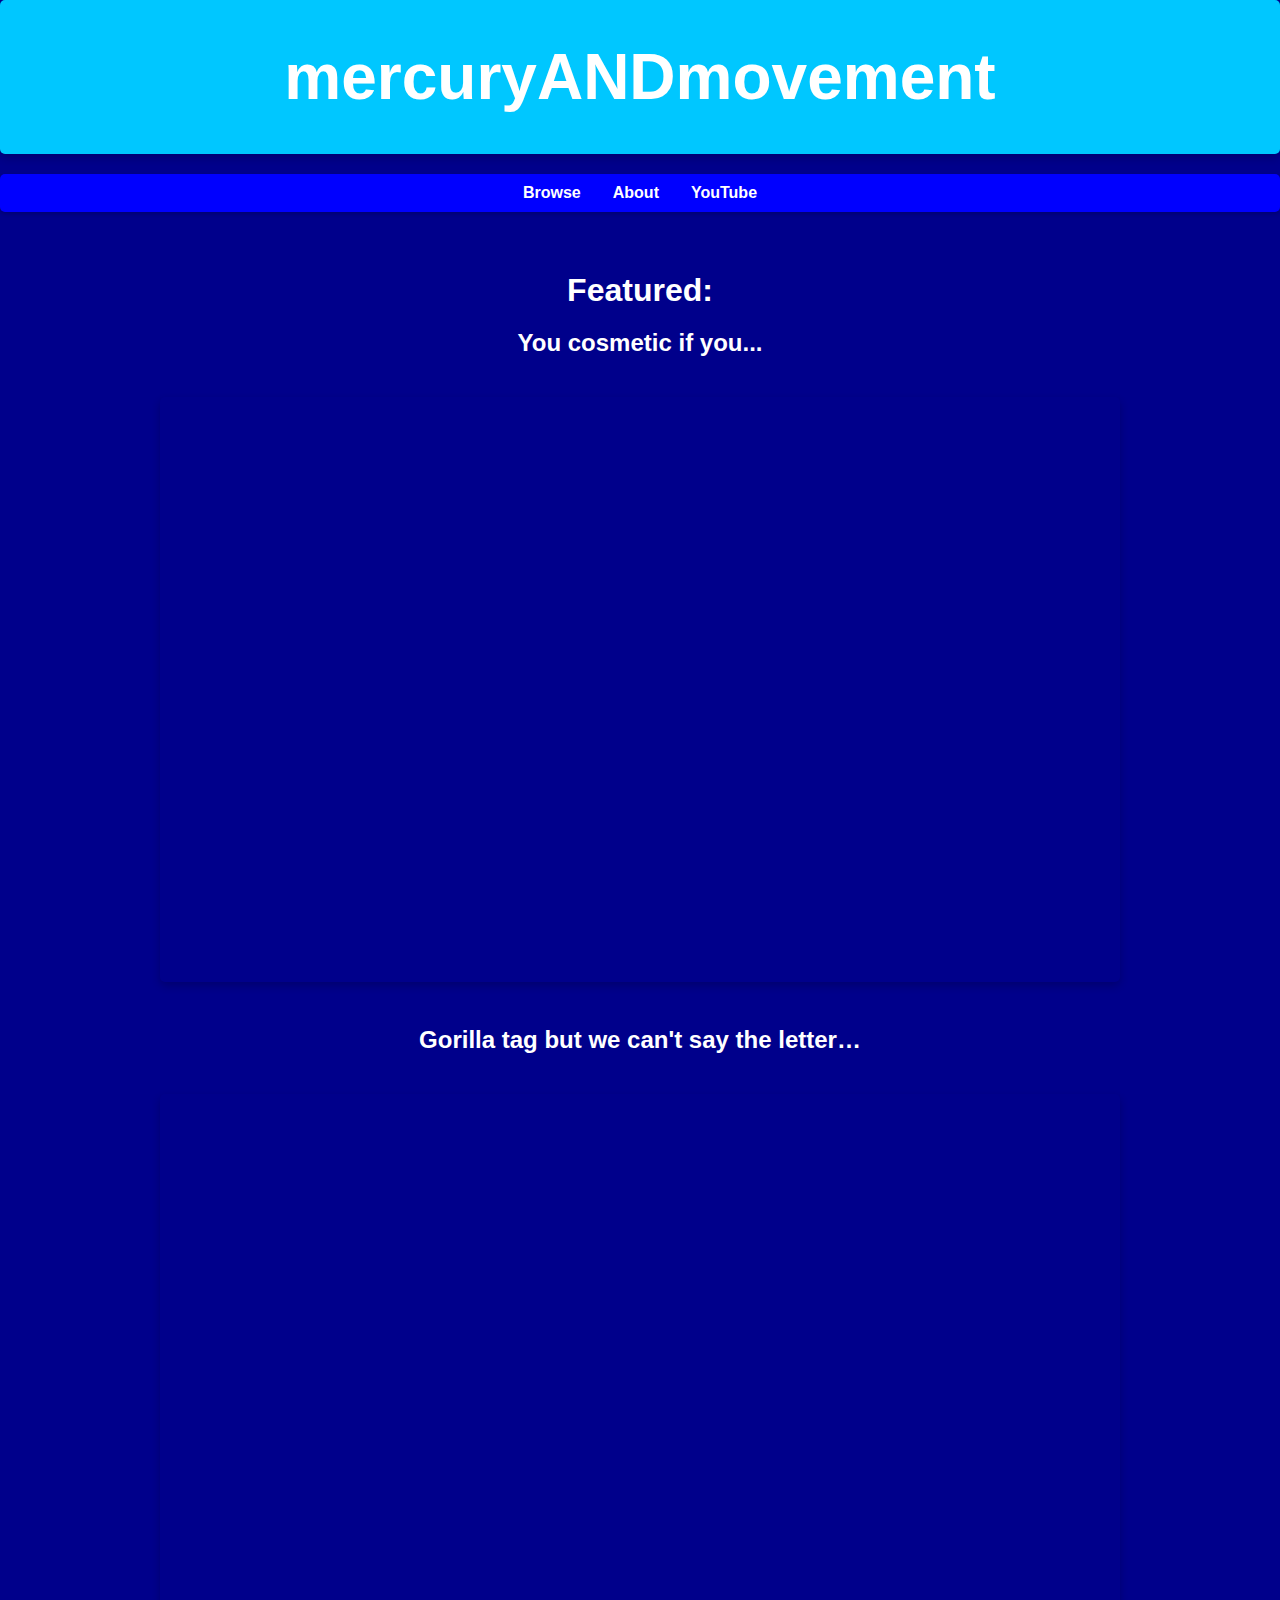
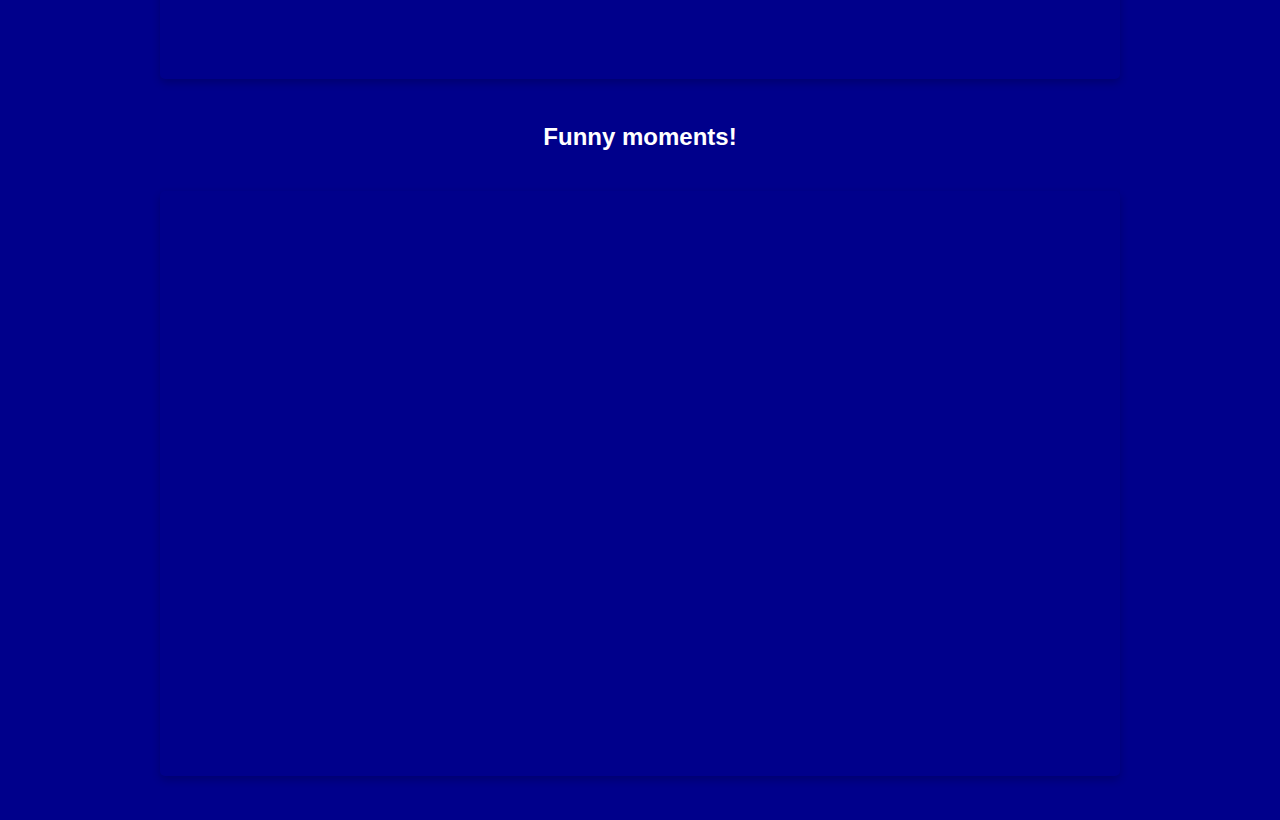
<file: index.html>
<!DOCTYPE html>
<html lang="en">
<head>
    <meta charset="UTF-8">
    <meta name="viewport" content="width=device-width, initial-scale=1.0">
    <title>mercuryANDmovement's Top Videos</title>
    <link rel="stylesheet" href="styles.css">
    <link rel="icon" href="logo.jpeg" type="image/jpeg">
    <meta name="description" content="mercuryANDmovement's top videos">
    <meta name="keywords" content="mercuryANDmovement, YouTube, videos, gaming, fun">
    <meta name="author" content="BeaconPro">
    <meta property="og:title" content="mercuryANDmovement's Top Videos">
    <meta property="og:description" content="mercuryANDmovement's top videos">
    <meta property="og:image" content="logo.jpeg">
    <meta property="og:url" content="https://mercury.beaconpro.net/">
    <meta property="og:type" content="website">
    <meta property="og:site_name" content="mercuryANDmovement's Top Videos">
    <meta property="og:locale" content="en_US">
</head>
<body>
    <header>
        <h1>mercuryANDmovement</h1>
    </header>
    <nav id="nav">
        <ul>
            <li><a href="browse.html">Browse</a></li>
            <li><a href="about.html">About</a></li>
            <li><a href="http://www.youtube.com/@MERCURY_BOY" target="_blank" rel="noopener noreferrer">YouTube</a></li>
        </ul>
    </nav>
    <main>
        <section>
            <h1>Featured:</h1>
            <article>
                <h2>You cosmetic if you...</h2>
                <iframe src="https://www.youtube.com/embed/QgZ_hGXALYA?si=b_TfkrfdWU0S6I77" title="YouTube video player" frameborder="0" allow="accelerometer; autoplay; clipboard-write; encrypted-media; gyroscope; picture-in-picture; web-share" referrerpolicy="strict-origin-when-cross-origin" allowfullscreen></iframe>            </article>
            <article>
                <h2>Gorilla tag but we can't say the letter…</h2>
                <iframe src="https://www.youtube.com/embed/FuUdCDOX9Mk?si=6p14ULu4K3nJ3S3O" title="YouTube video player" frameborder="0" allow="accelerometer; autoplay; clipboard-write; encrypted-media; gyroscope; picture-in-picture; web-share" referrerpolicy="strict-origin-when-cross-origin" allowfullscreen></iframe>
            </article>
            <article>
                <h2>Funny moments!</h2>
                <iframe src="https://www.youtube.com/embed/K7n9Akh-yzI" title="Funny moments!" frameborder="0" allow="accelerometer; autoplay; clipboard-write; encrypted-media; gyroscope; picture-in-picture; web-share" referrerpolicy="strict-origin-when-cross-origin" allowfullscreen></iframe>
            </article>
        </section>
    </main>
</body>
</html>
</file>
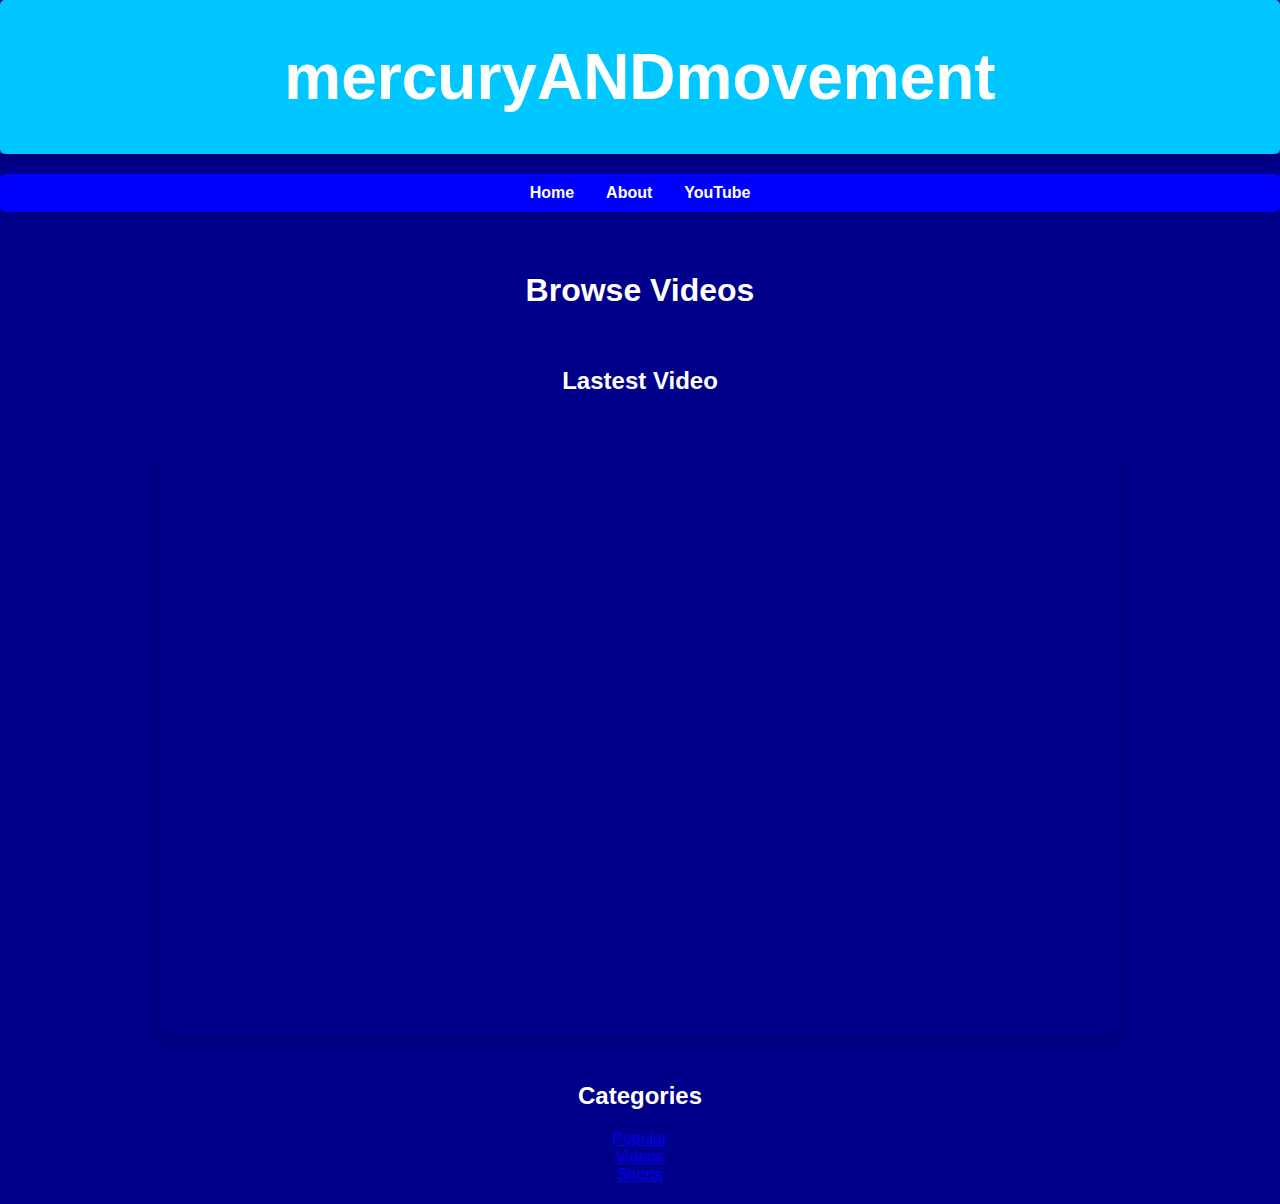
<file: browse.html>
<!DOCTYPE html>
<html lang="en">
<head>
    <meta charset="UTF-8">
    <meta name="viewport" content="width=device-width, initial-scale=1.0">
    <title>Browse - mercuryANDmovement's videos</title>
    <link rel="stylesheet" href="styles.css">
    <link rel="icon" href="logo.jpeg" type="image/jpeg">
    <meta name="description" content="Browse mercuryANDmovement's videos">
    <meta name="keywords" content="mercuryANDmovement, YouTube, videos, gaming, fun">
    <meta name="author" content="BeaconPro">
    <meta property="og:title" content="Browse - mercuryANDmovement's videos">
    <meta property="og:description" content="Browse mercuryANDmovement's videos">
    <meta property="og:image" content="logo.jpeg">
    <meta property="og:url" content="https://beaconpro.github.io/mercury/browse.html">
    <meta property="og:type" content="website">
    <meta property="og:site_name" content="Browse - mercuryANDmovement's videos">
    <meta property="og:locale" content="en_US">
    <meta property="og:site_name" content="mercuryANDmovement's videos">
</head>
<body>
    <header>
        <h1>mercuryANDmovement</h1>
    </header>
    <nav id="nav">
        <ul>
            <li><a href="index.html">Home</a></li>
            <li><a href="about.html">About</a></li>
            <li><a href="https://www.youtube.com/@MERCURY_BOY" target="_blank" rel="noopener noreferrer">YouTube</a></li>
        </ul>
    </nav>
    <main>
        <h1>Browse Videos</h1><br>
        <h2>Lastest Video</h2><br>
        <iframe src="https://www.youtube.com/embed/QgZ_hGXALYA?si=b_TfkrfdWU0S6I77" title="YouTube video player" frameborder="0" allow="accelerometer; autoplay; clipboard-write; encrypted-media; gyroscope; picture-in-picture; web-share" referrerpolicy="strict-origin-when-cross-origin" allowfullscreen></iframe>        <section id="categories">
        <h2>Categories</h2>
            <a href="pop.html">Popular</a><br>
            <a href="vids.html">Videos</a><br>
            <a href="shorts.html">Shorts</a><br>
        </section>
    </main>
</body>
</html>
</file>
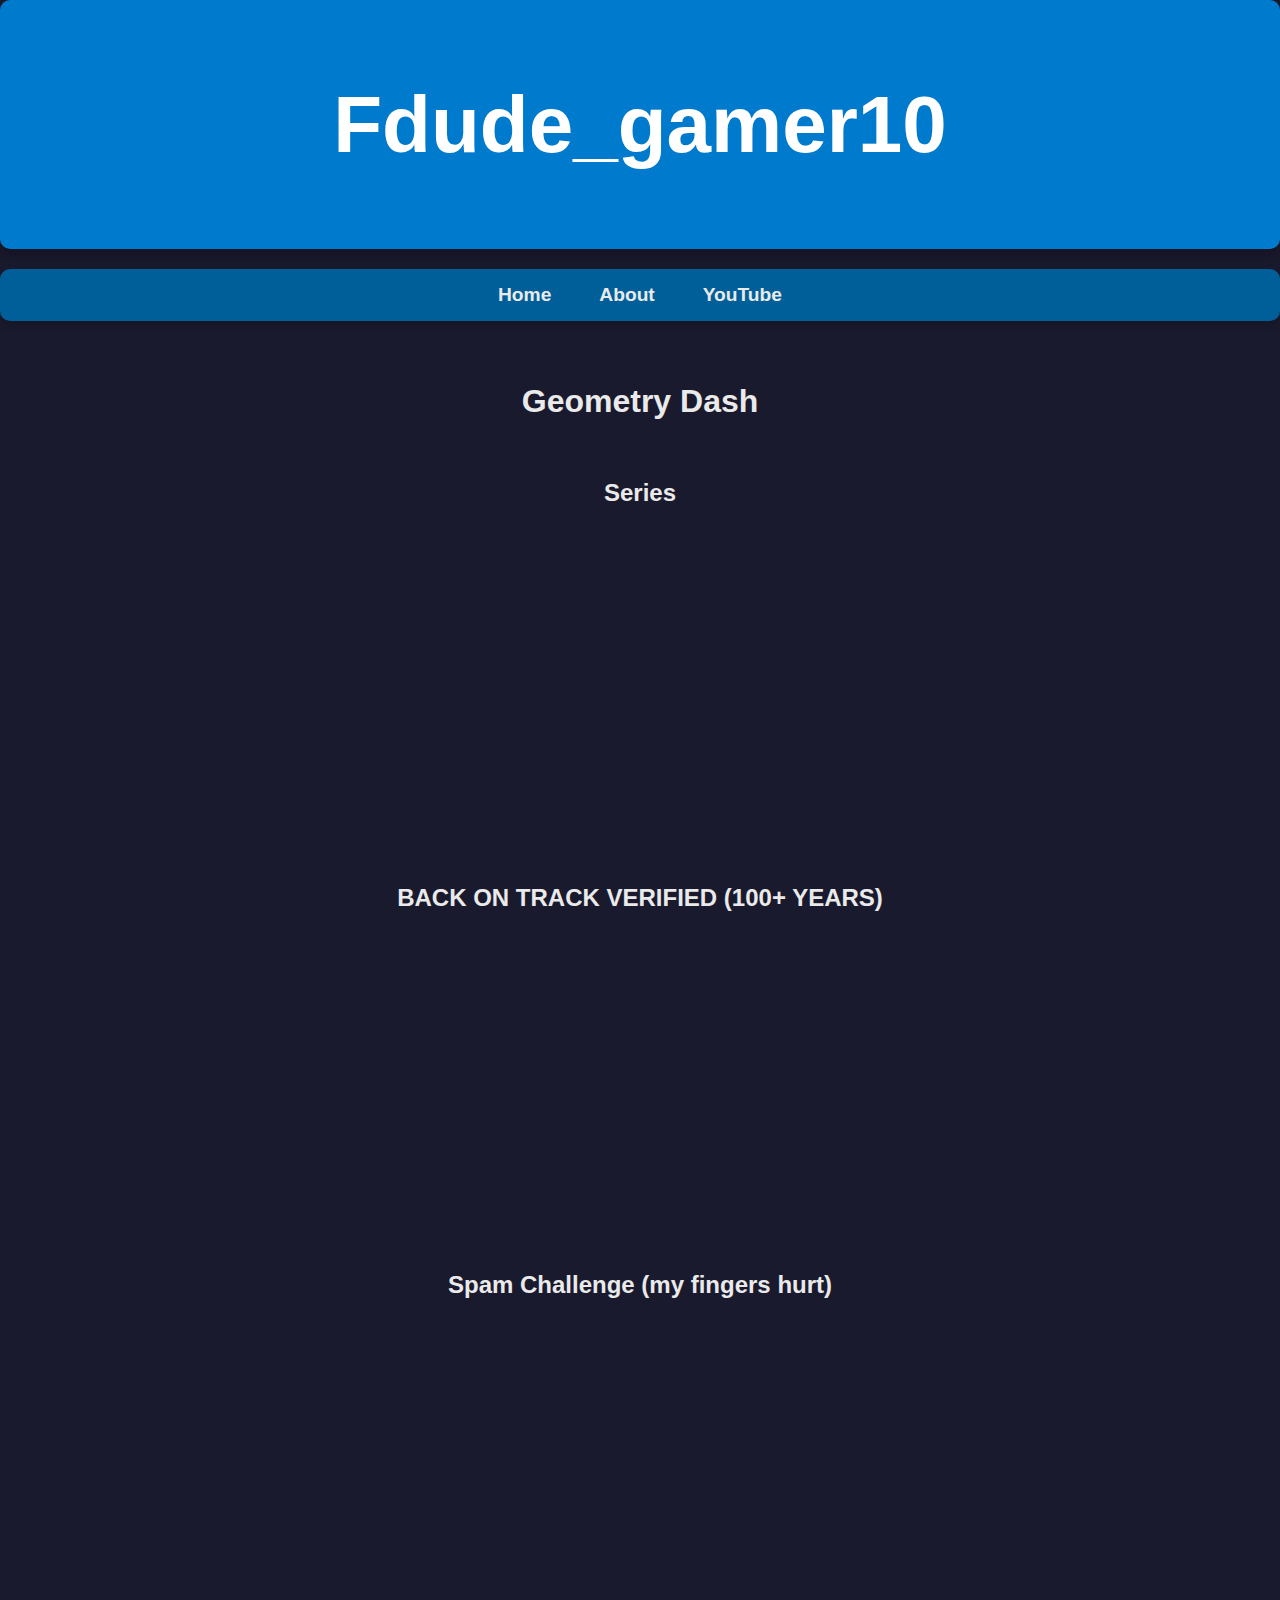
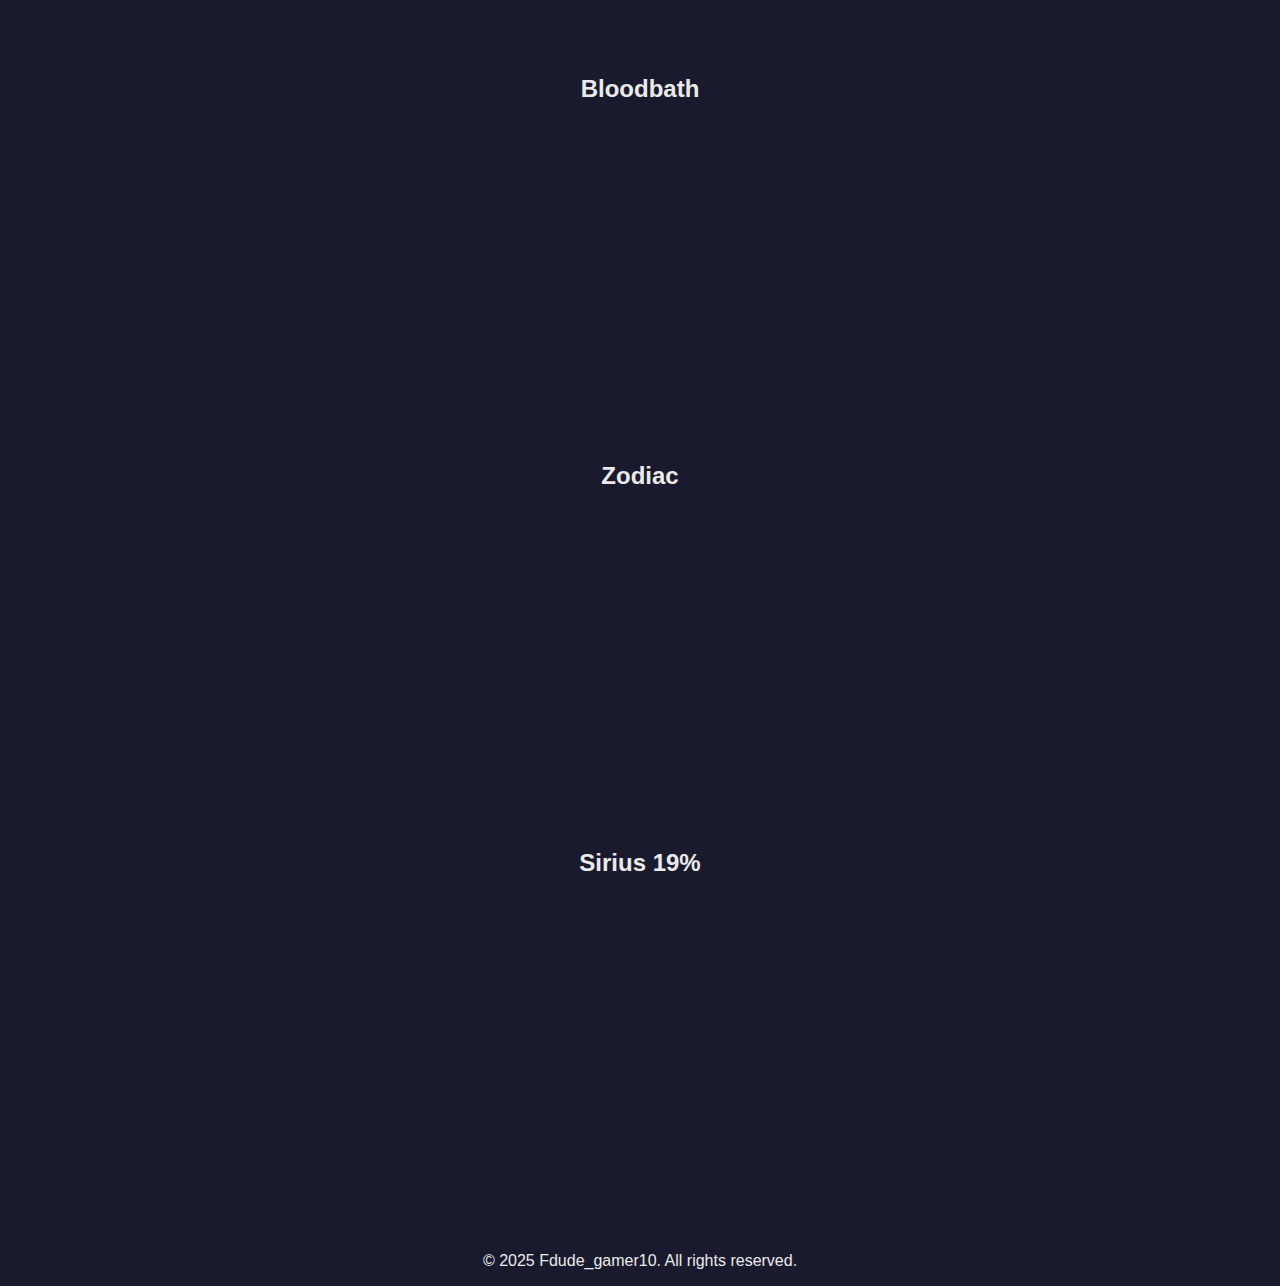
<file: gd.html>
<!DOCTYPE html>
<html lang="en">
<head>
    <meta charset="UTF-8">
    <meta name="viewport" content="width=device-width, initial-scale=1.0">
    <title>Geometry Dash - Fdude's Videos</title>
    <link rel="stylesheet" href="browse.css">
</head>
<body>
    <header>
        <h1>Fdude_gamer10</h1>
    </header>
    <nav id="nav">
        <ul>
            <li><a href="index.html">Home</a></li>
            <li><a href="about.html">About</a></li>
            <li><a href="https://www.youtube.com/@Fdude-gamer" target="_blank" rel="noopener noreferrer">YouTube</a></li>
        </ul>
    </nav>
    <main>
        <h1>Geometry Dash</h1><br>
        <h2>Series</h2><br>
        <iframe width="560" height="315" src="https://www.youtube.com/embed/UAad5VPKWgw?si=7iKV3m73pcrjcE6z" title="YouTube video player" frameborder="0" allow="accelerometer; autoplay; clipboard-write; encrypted-media; gyroscope; picture-in-picture; web-share" referrerpolicy="strict-origin-when-cross-origin" allowfullscreen></iframe><br>
        <h2>BACK ON TRACK VERIFIED (100+ YEARS)</h2>
        <iframe width="560" height="315" src="https://www.youtube.com/embed/A8zWtdtxgh8?si=V3tVniZ9TP0ZSSIY" title="YouTube video player" frameborder="0" allow="accelerometer; autoplay; clipboard-write; encrypted-media; gyroscope; picture-in-picture; web-share" referrerpolicy="strict-origin-when-cross-origin" allowfullscreen></iframe><br>
        <h2>Spam Challenge (my fingers hurt)</h2><br>
        <iframe width="560" height="315" src="https://www.youtube.com/embed/8pGt-66HPeM?si=2x4jg9MqQmvZxf7g" title="YouTube video player" frameborder="0" allow="accelerometer; autoplay; clipboard-write; encrypted-media; gyroscope; picture-in-picture; web-share" referrerpolicy="strict-origin-when-cross-origin" allowfullscreen></iframe><br>
        <h2>Bloodbath</h2>
        <iframe width="560" height="315" src="https://www.youtube.com/embed/xQWOszNu-Yc?si=4fhppFOtUNRal7NT" title="YouTube video player" frameborder="0" allow="accelerometer; autoplay; clipboard-write; encrypted-media; gyroscope; picture-in-picture; web-share" referrerpolicy="strict-origin-when-cross-origin" allowfullscreen></iframe><br>
        <h2>Zodiac</h2>
        <iframe width="560" height="315" src="https://www.youtube.com/embed/FTARTITZIUw?si=yJp3BBpdw2HO7Gev" title="YouTube video player" frameborder="0" allow="accelerometer; autoplay; clipboard-write; encrypted-media; gyroscope; picture-in-picture; web-share" referrerpolicy="strict-origin-when-cross-origin" allowfullscreen></iframe><br>
        <h2>Sirius 19%</h2>
        <iframe width="560" height="315" src="https://www.youtube.com/embed/W6KUQH_2I9g?si=w8o4inBJXWxsts5M" title="YouTube video player" frameborder="0" allow="accelerometer; autoplay; clipboard-write; encrypted-media; gyroscope; picture-in-picture; web-share" referrerpolicy="strict-origin-when-cross-origin" allowfullscreen></iframe><br>
    </main>
    <footer>
        <p>&copy; 2025 Fdude_gamer10. All rights reserved.</p>
    </footer>
</body>
</html>
</file>
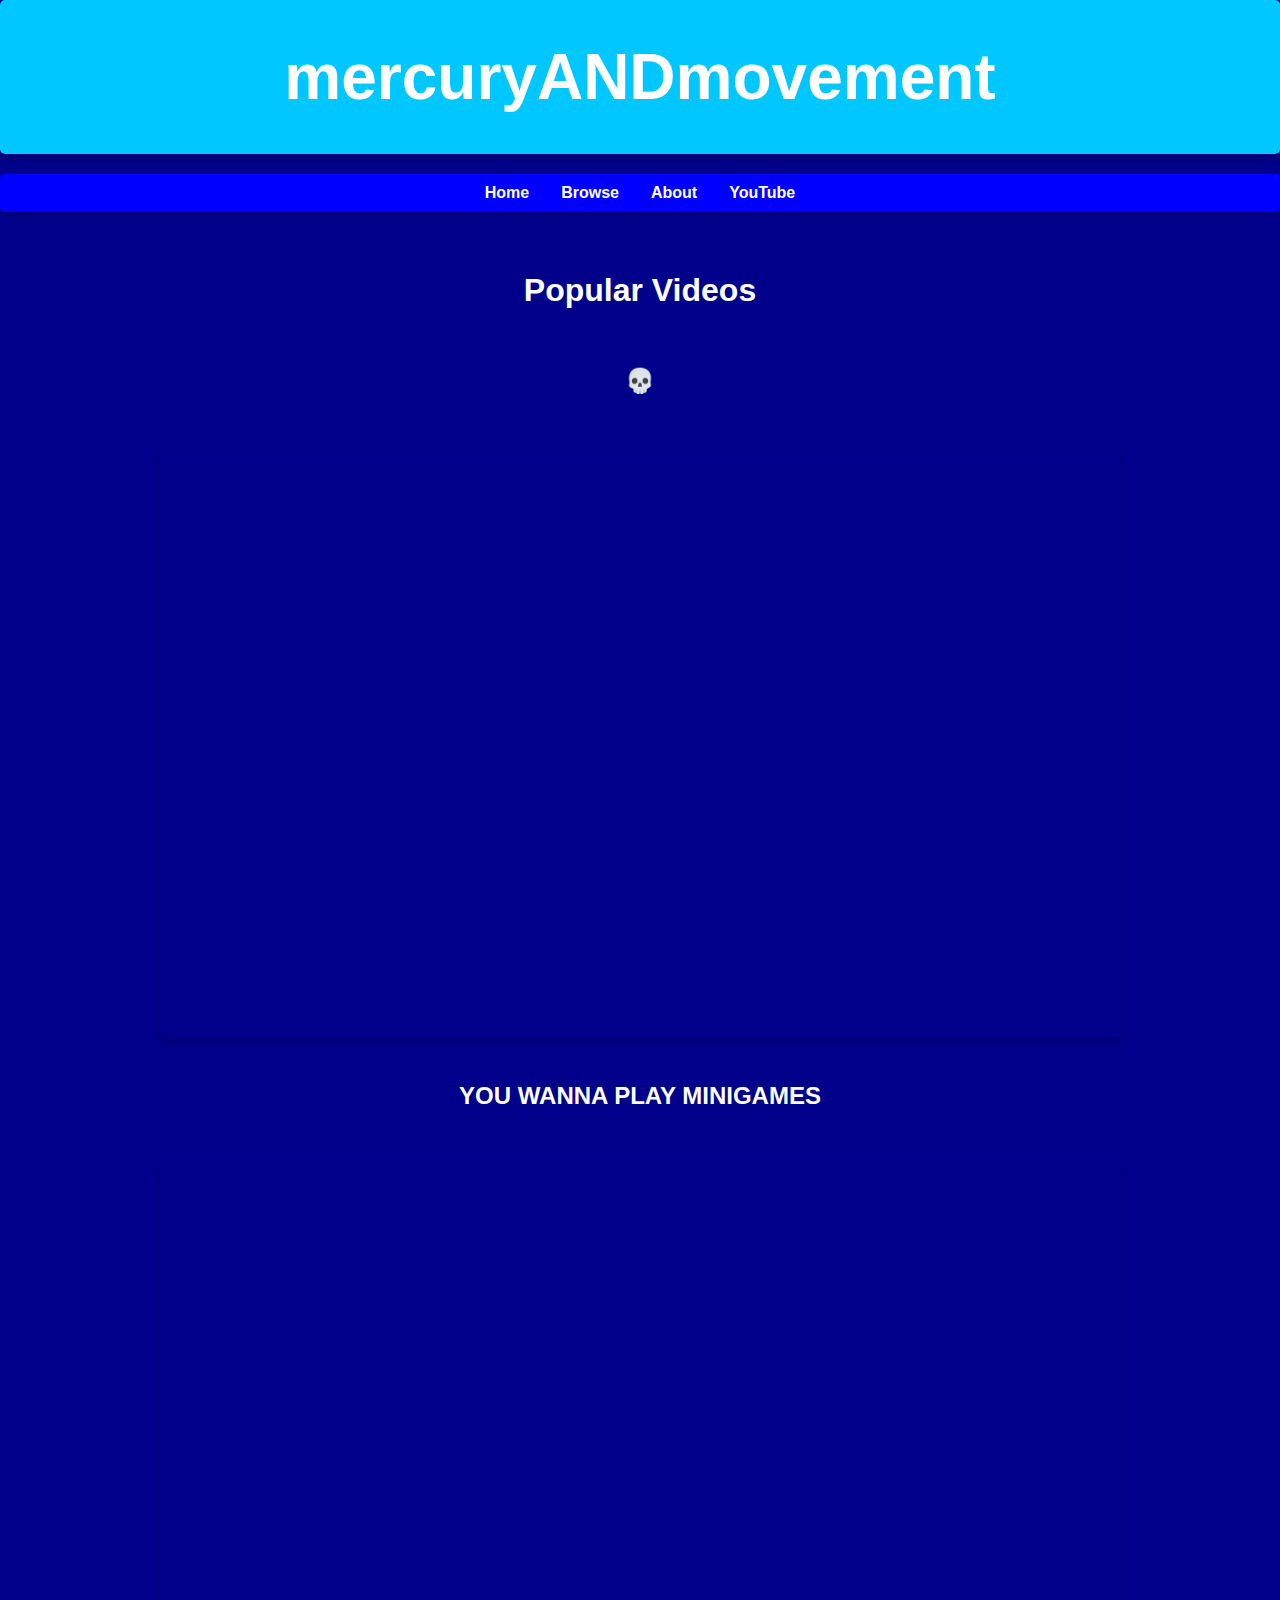
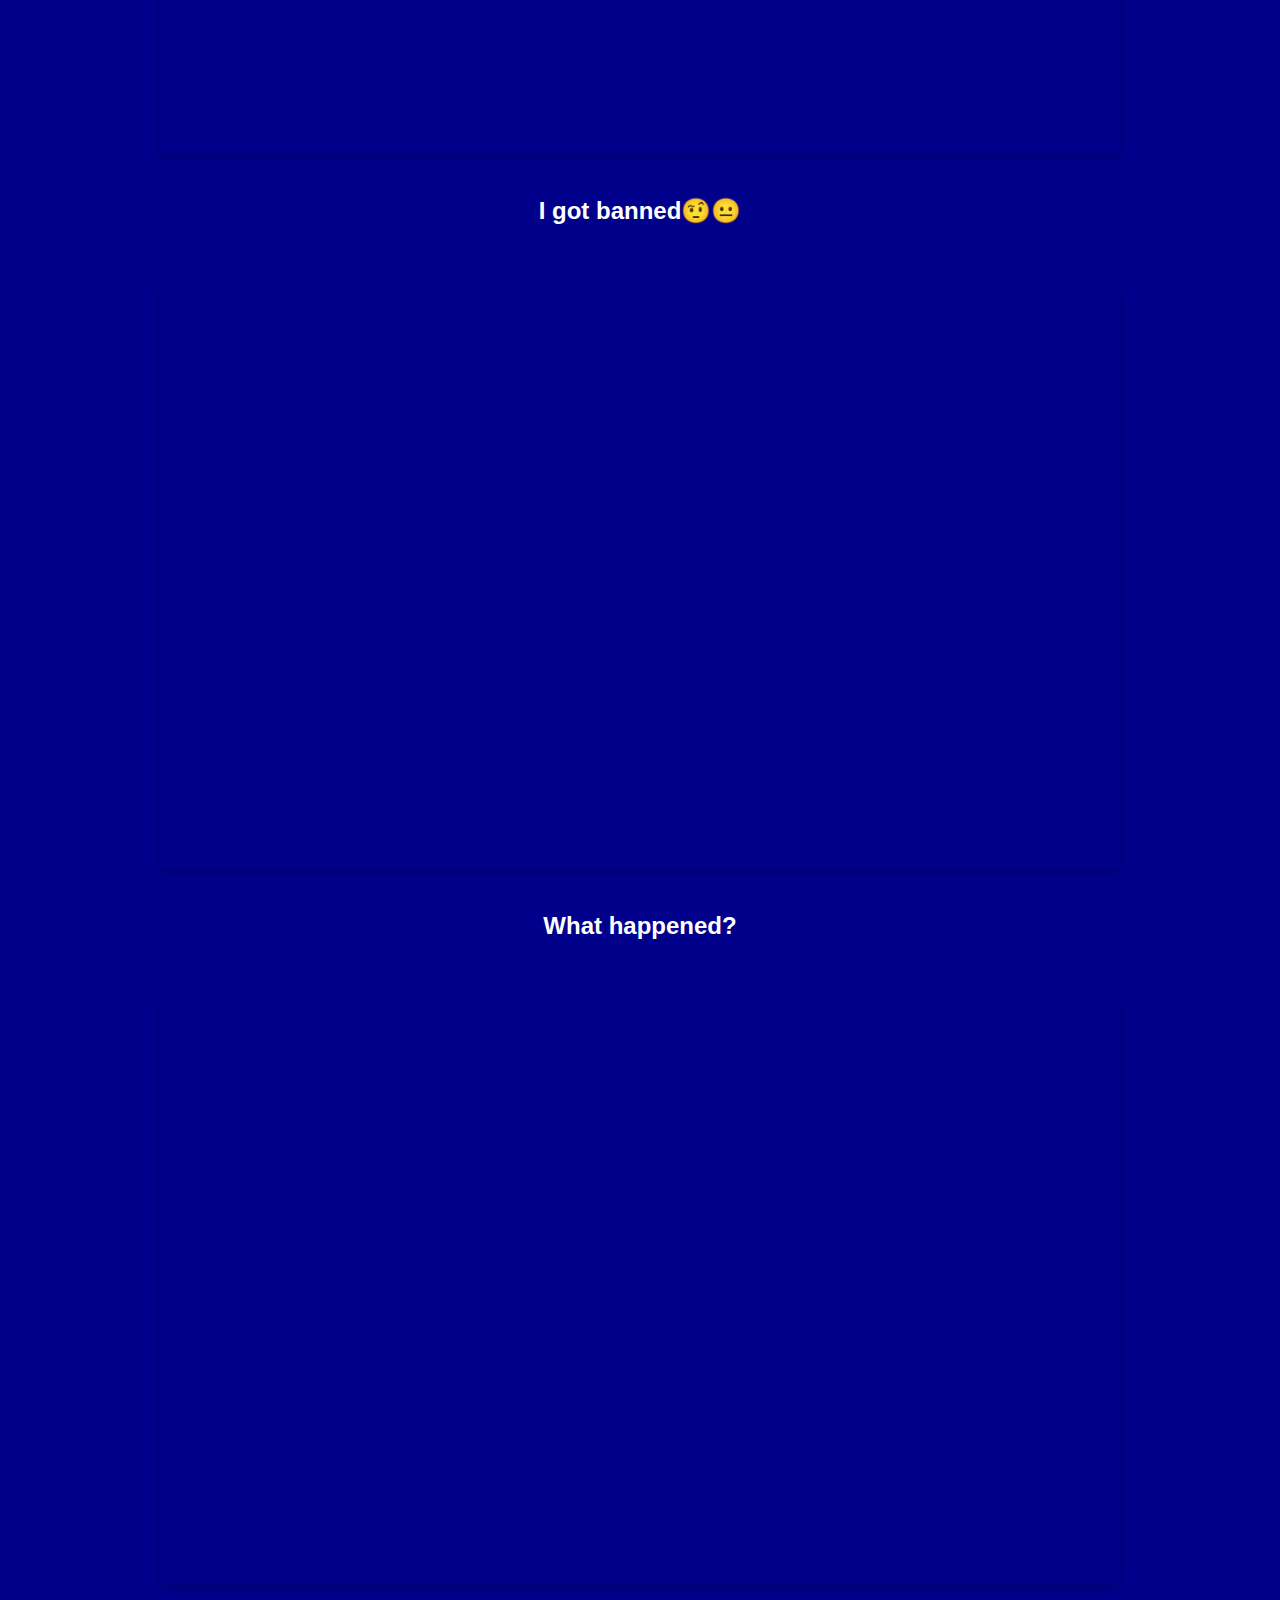
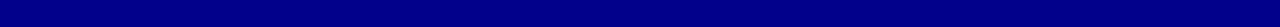
<file: pop.html>
<!DOCTYPE html>
<html lang="en">
<head>
    <meta charset="UTF-8">
    <meta name="viewport" content="width=device-width, initial-scale=1.0">
    <title>Popular - mercuryANDmovement's videos</title>
    <link rel="stylesheet" href="styles.css">
    <link rel="icon" href="logo.jpeg" type="image/jpeg">
    <meta name="description" content="Browse mercuryANDmovement's popular videos">
    <meta name="keywords" content="mercuryANDmovement, YouTube, videos, gaming, fun">
    <meta name="author" content="BeaconPro">
    <meta property="og:title" content="Popular - mercuryANDmovement's videos">
    <meta property="og:description" content="Browse mercuryANDmovement's popular videos">
</head>
<body>
    <header>
        <h1>mercuryANDmovement</h1>
    </header>
    <nav id="nav">
        <ul>
            <li><a href="index.html">Home</a></li>
            <li><a href="browse.html">Browse</a></li>
            <li><a href="about.html">About</a></li>
            <li><a href="https://www.youtube.com/@MERCURY_BOY" target="_blank" rel="noopener noreferrer">YouTube</a></li>
        </ul>
    </nav>
    <main>
        <h1>Popular Videos</h1><br>
        <h2>💀</h2><br>
        <iframe src="https://www.youtube.com/embed/uOl2chcVTu0" title="💀" frameborder="0" allow="accelerometer; autoplay; clipboard-write; encrypted-media; gyroscope; picture-in-picture; web-share" referrerpolicy="strict-origin-when-cross-origin" allowfullscreen></iframe>
        <h2>YOU WANNA PLAY MINIGAMES</h2><br>
        <iframe src="https://www.youtube.com/embed/_xbzaPuPMz0?si=sRlhF46XN2Dd45lU" title="YouTube video player" frameborder="0" allow="accelerometer; autoplay; clipboard-write; encrypted-media; gyroscope; picture-in-picture; web-share" referrerpolicy="strict-origin-when-cross-origin" allowfullscreen></iframe>
        <h2>I got banned🤨😐</h2><br>
        <iframe src="https://www.youtube.com/embed/NtZBfUp1mHk" title="I got banned🤨😐" frameborder="0" allow="accelerometer; autoplay; clipboard-write; encrypted-media; gyroscope; picture-in-picture; web-share" referrerpolicy="strict-origin-when-cross-origin" allowfullscreen></iframe>
        <h2>What happened?</h2><br>
        <iframe src="https://www.youtube.com/embed/FsVYscyuHtE?si=i3k_aZuXx1yIj7M8" title="YouTube video player" frameborder="0" allow="accelerometer; autoplay; clipboard-write; encrypted-media; gyroscope; picture-in-picture; web-share" referrerpolicy="strict-origin-when-cross-origin" allowfullscreen></iframe>
    </main>
</body>
</html>
</file>
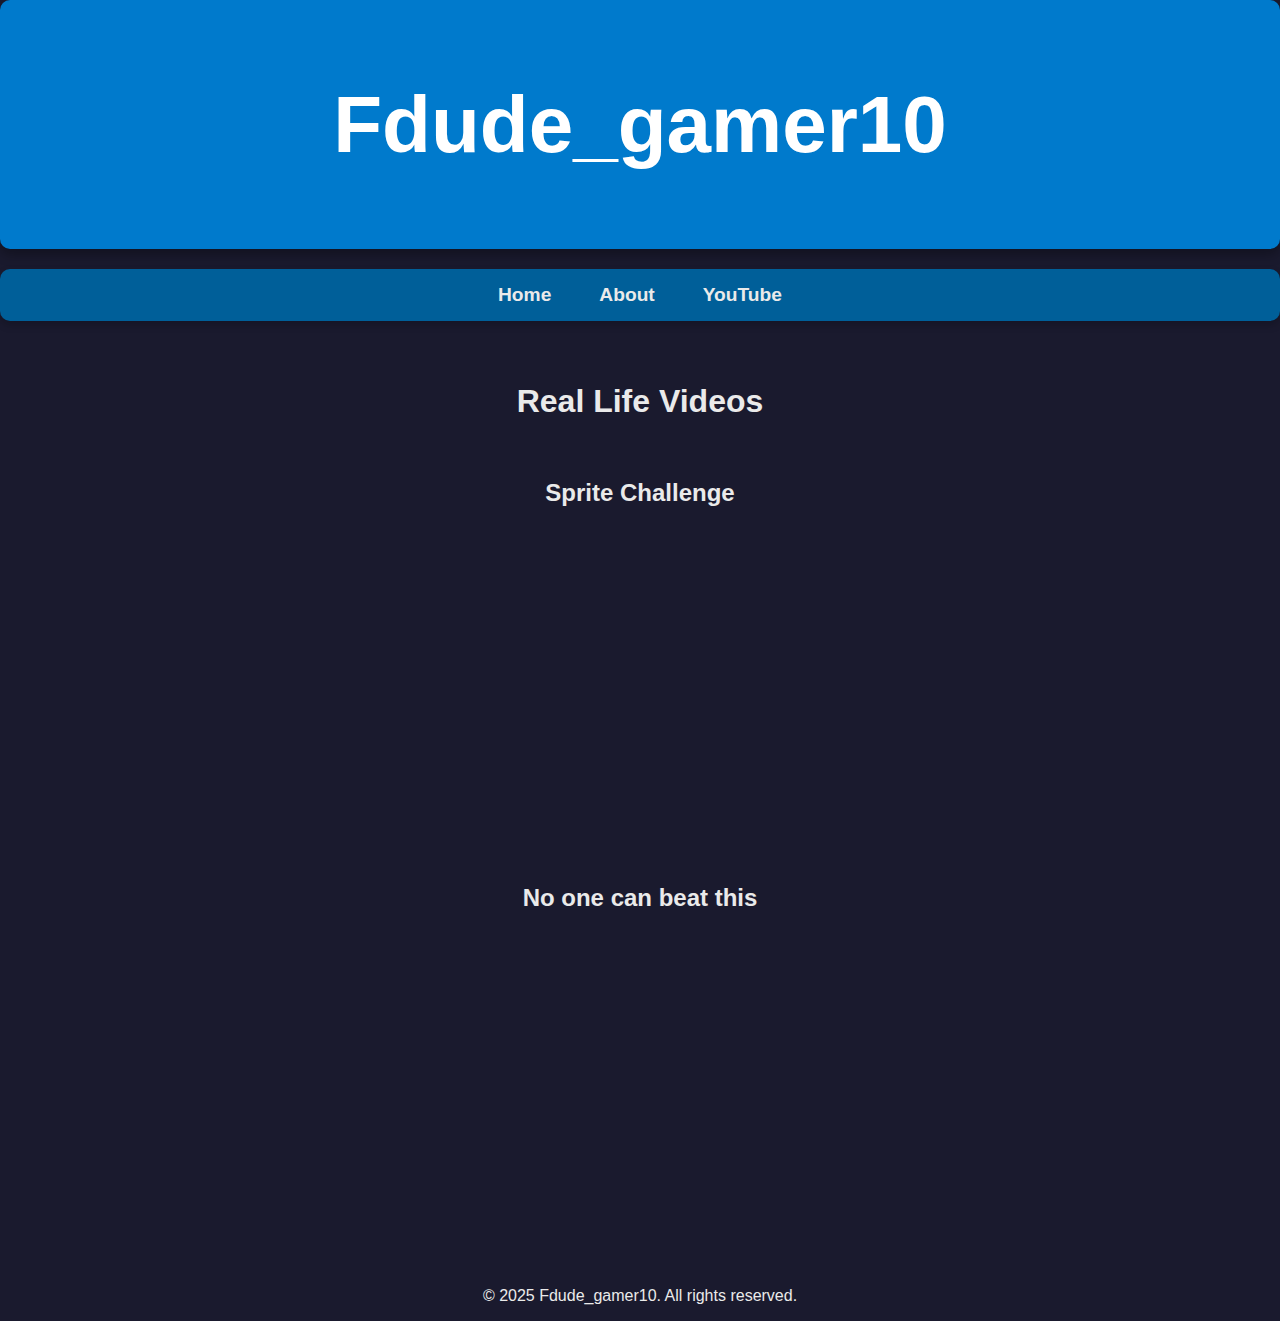
<file: rl.html>
<!DOCTYPE html>
<html lang="en">
<head>
    <meta charset="UTF-8">
    <meta name="viewport" content="width=device-width, initial-scale=1.0">
    <title>Real Life - Fdude's Videos</title>
    <link rel="stylesheet" href="browse.css">
</head>
<body>
    <header>
        <h1>Fdude_gamer10</h1>
    </header>
    <nav id="nav">
        <ul>
            <li><a href="index.html">Home</a></li>
            <li><a href="about.html">About</a></li>
            <li><a href="https://www.youtube.com/@Fdude-gamer" target="_blank" rel="noopener noreferrer">YouTube</a></li>
        </ul>
    </nav>
    <main>
        <h1>Real Life Videos</h1><br>
        <h2>Sprite Challenge</h2><br>
        <iframe width="560" height="315" src="https://www.youtube.com/embed/7kxOg1JFwz0?si=SdGEkL_NwReZbEHN" title="YouTube video player" frameborder="0" allow="accelerometer; autoplay; clipboard-write; encrypted-media; gyroscope; picture-in-picture; web-share" referrerpolicy="strict-origin-when-cross-origin" allowfullscreen></iframe><br>
        <h2>No one can beat this</h2>
        <iframe width="560" height="315" src="https://www.youtube.com/embed/1_JTAUKC3B8?si=1xusO3TaRpaYKZDr" title="YouTube video player" frameborder="0" allow="accelerometer; autoplay; clipboard-write; encrypted-media; gyroscope; picture-in-picture; web-share" referrerpolicy="strict-origin-when-cross-origin" allowfullscreen></iframe><br>
        
    </main>
    <footer>
        <p>&copy; 2025 Fdude_gamer10. All rights reserved.</p>
    </footer>
</body>
</html>
</file>
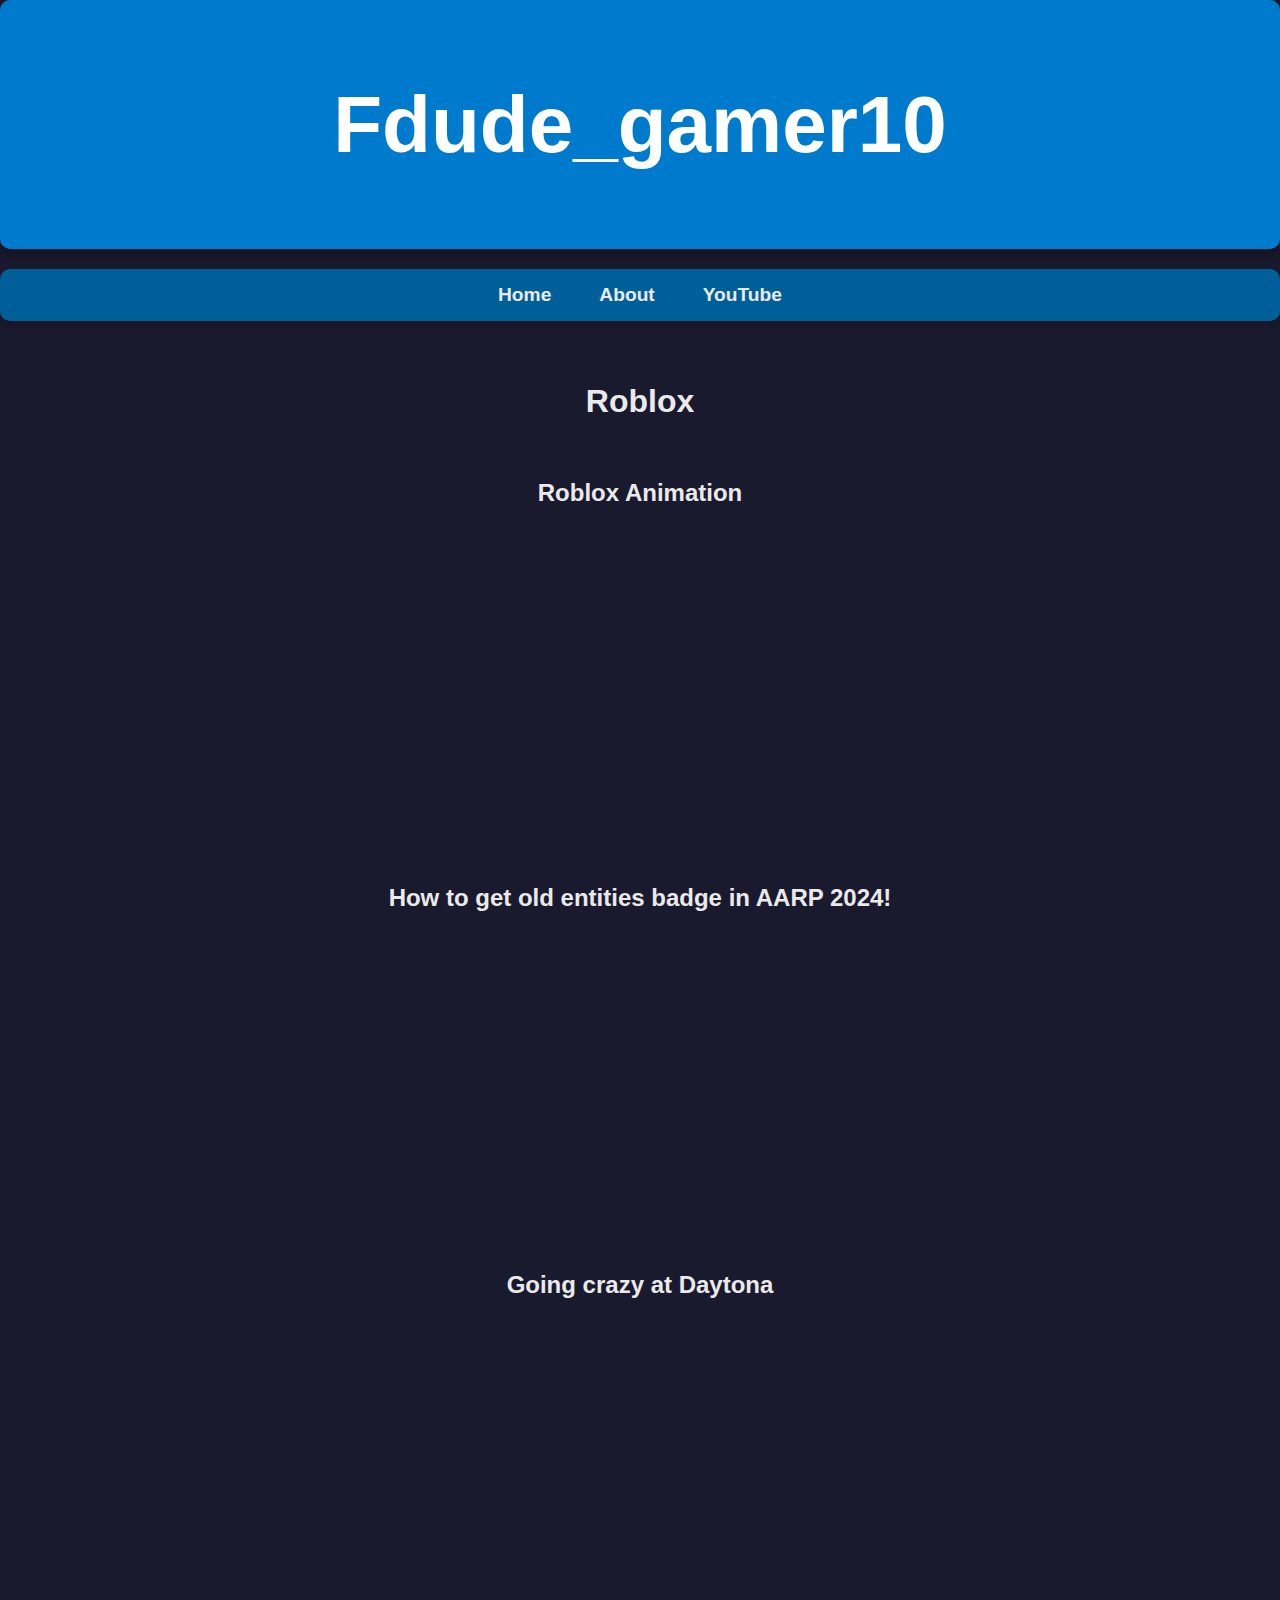
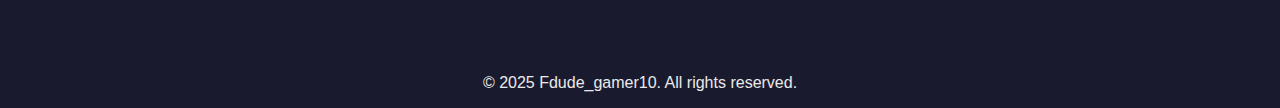
<file: roblox.html>
<!DOCTYPE html>
<html lang="en">
<head>
    <meta charset="UTF-8">
    <meta name="viewport" content="width=device-width, initial-scale=1.0">
    <title>Roblox - Fdude's Videos</title>
    <link rel="stylesheet" href="browse.css">
</head>
<body>
    <header>
        <h1>Fdude_gamer10</h1>
    </header>
    <nav id="nav">
        <ul>
            <li><a href="index.html">Home</a></li>
            <li><a href="about.html">About</a></li>
            <li><a href="https://www.youtube.com/@Fdude-gamer" target="_blank" rel="noopener noreferrer">YouTube</a></li>
        </ul>
    </nav>
    <main>
        <h1>Roblox</h1><br>
        <h2>Roblox Animation</h2><br>
        <iframe width="560" height="315" src="https://www.youtube.com/embed/LpFUAMOlOis?si=uGtcpi1BYLNBb1wH" title="YouTube video player" frameborder="0" allow="accelerometer; autoplay; clipboard-write; encrypted-media; gyroscope; picture-in-picture; web-share" referrerpolicy="strict-origin-when-cross-origin" allowfullscreen></iframe><br>
        <h2>How to get old entities badge in AARP 2024!</h2>
        <iframe width="560" height="315" src="https://www.youtube.com/embed/0v1g2qk4r6E?si=8x3aX5b7c9jYwW4C" title="YouTube video player" frameborder="0" allow="accelerometer; autoplay; clipboard-write; encrypted-media; gyroscope; picture-in-picture; web-share" referrerpolicy="strict-origin-when-cross-origin" allowfullscreen></iframe><br>
        <h2>Going crazy at Daytona</h2>
        <iframe width="560" height="315" src="https://www.youtube.com/embed/tv7x1buUIjc?si=GF-W8pougL8jWRMd" title="YouTube video player" frameborder="0" allow="accelerometer; autoplay; clipboard-write; encrypted-media; gyroscope; picture-in-picture; web-share" referrerpolicy="strict-origin-when-cross-origin" allowfullscreen></iframe><br>
    </main>
    <footer>
        <p>&copy; 2025 Fdude_gamer10. All rights reserved.</p>
    </footer>
</body>
</html>
</file>
<file: styles.css>
body {
    background-color: darkblue;
    color: white;
    font-family: Arial, Helvetica, sans-serif;
    margin: 0;
    padding: 0;
    text-align: center;
}

header {
    background-color: #00c7ff;
    color: white;
    font-family: Verdana, Geneva, Tahoma, sans-serif;
    font-size: 2em;
    margin: 0;
    padding: 20px;
    border-radius: 5px;
    box-shadow: 0 4px 8px rgba(0, 0, 0, 0.2);
}

#nav {
    background-color: blue;
    display: flex;
    justify-content: center;
    align-items: center;
    padding: 10px;
    margin: 20px auto;
    border-radius: 5px;
    box-shadow: 0 2px 4px rgba(0, 0, 0, 0.2);
}

#nav ul {
    list-style: none;
    display: flex;
    margin: 0;
    padding: 0;
}

#nav ul li {
    margin: 0 1rem;
}

#nav ul li a {
    color: white;
    text-decoration: none;
    font-weight: bold;
    transition: color 0.3s ease;
}

#nav ul li a:hover {
    color: #00c7ff;
}

main {
    padding: 20px;
}

h1, h2 {
    margin: 20px 0;
}

iframe {
    margin: 20px 0;
    border: none;
    border-radius: 5px;
    box-shadow: 0 4px 8px rgba(0, 0, 0, 0.2);
    width: 75vw;
    height: 65vh;
    left: 0;
    top: 0;
}
</file>
<file: browse.css>
button {
    background-color: #007acc;
    color: white;
    border: none;
    padding: 10px 20px;
    font-size: 1.2em;
    border-radius: 5px;
    cursor: pointer;
    transition: background-color 0.3s ease, transform 0.3s ease;
    box-shadow: 0 4px 8px rgba(0, 0, 0, 0.2);
    margin: 10px 0;
 }
body {
    background-color: #1a1a2e; /* Darker blue for a modern look */
    color: #eaeaea; /* Softer white for better contrast */
    font-family: Arial, Helvetica, sans-serif;
    margin: 0;
    padding: 0;
    text-align: center;
}

header {
    background-color: #007acc;
    color: white;
    font-family: Verdana, Geneva, Tahoma, sans-serif;
    font-size: 2.5em;
    margin: 0;
    padding: 25px;
    border-radius: 10px;
    box-shadow: 0 6px 12px rgba(0, 0, 0, 0.3);
    text-align: center;
}

#nav {
    background-color: #005f99;
    display: flex;
    justify-content: center;
    align-items: center;
    padding: 15px;
    margin: 20px auto;
    border-radius: 10px;
    box-shadow: 0 4px 8px rgba(0, 0, 0, 0.2);
}

#nav ul {
    list-style: none;
    display: flex;
    margin: 0;
    padding: 0;
}

#nav ul li {
    margin: 0 1.5rem;
}

#nav ul li a {
    color: #eaeaea;
    text-decoration: none;
    font-weight: bold;
    font-size: 1.2em;
    transition: color 0.3s ease, transform 0.3s ease;
}

#nav ul li a:hover {
    color: #00c7ff;
    transform: scale(1.1);
}

main {
    padding: 20px;
}

#categories a {
    color: white;
}

#categories a:hover {
    color: #00c7ff;
}
</file>
